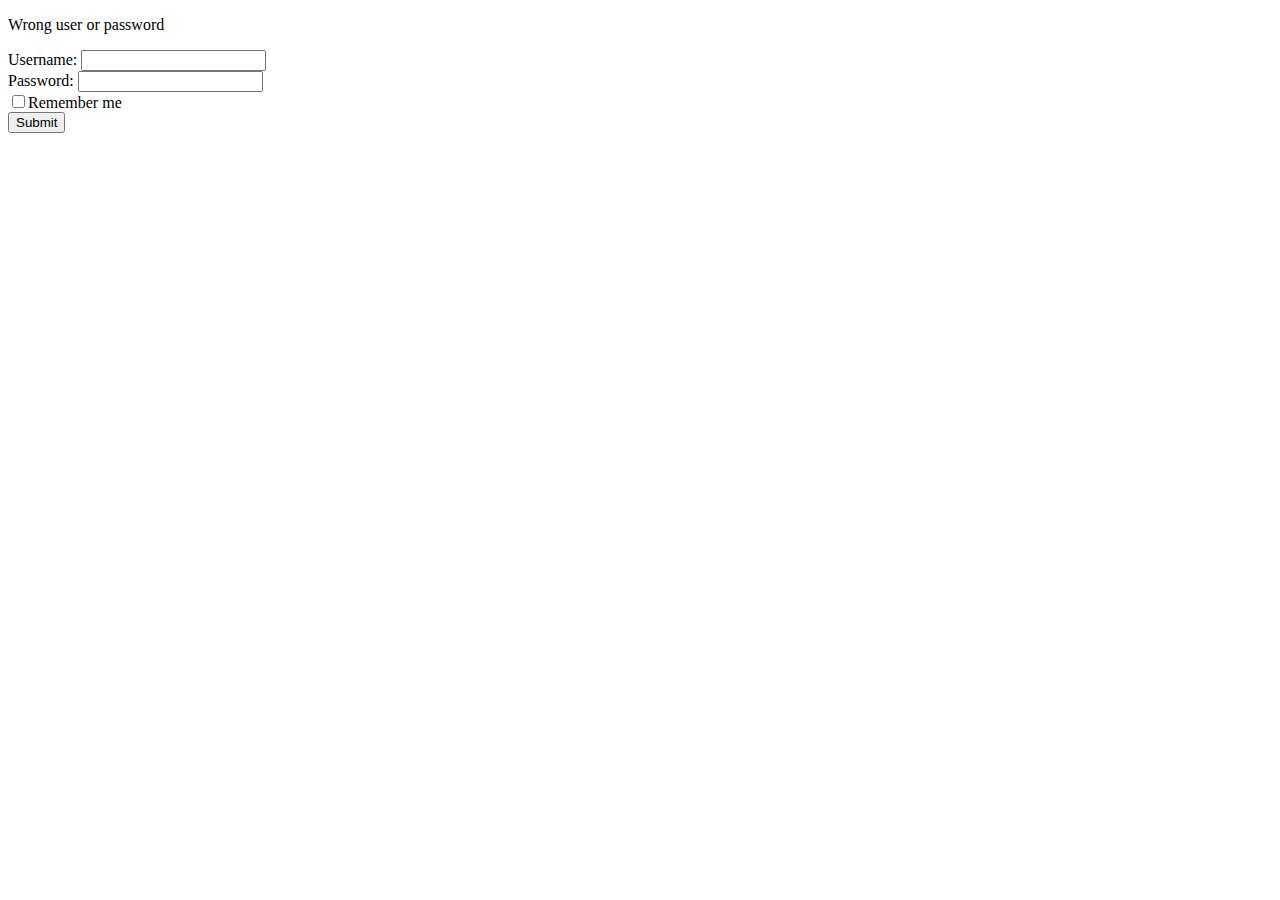
<file: src/main/resources/templates/login.html>
<!DOCTYPE html>
<html xmlns="http://www.w3.org/1999/xhtml"
      xmlns:th="http://www.thymeleaf.org"
      xmlns:layout="http://www.ultraq.net.nz/thymeleaf/layout"
      layout:decorator="base">
<head>
    <title>Login</title>
</head>
<body>
<div class="container" layout:fragment="content">
    <p th:if="${loginError}" class="error">Wrong user or password</p>
    <form class="form-inline" action="/login" th:action="@{/login}" method="post">
        <div class="form-group">
            <label for="username">Username:</label>
            <input type="text" class="form-control" id="username" name="username">
        </div>
        <div class="form-group">
            <label for="pwd">Password:</label>
            <input type="password" class="form-control" id="pwd" name="password">
        </div>
        <div class="checkbox">
            <label><input type="checkbox">Remember me</label>
        </div>
        <button type="submit" class="btn btn-default">Submit</button>
    </form>
</div>
</body>
</html>
</file>
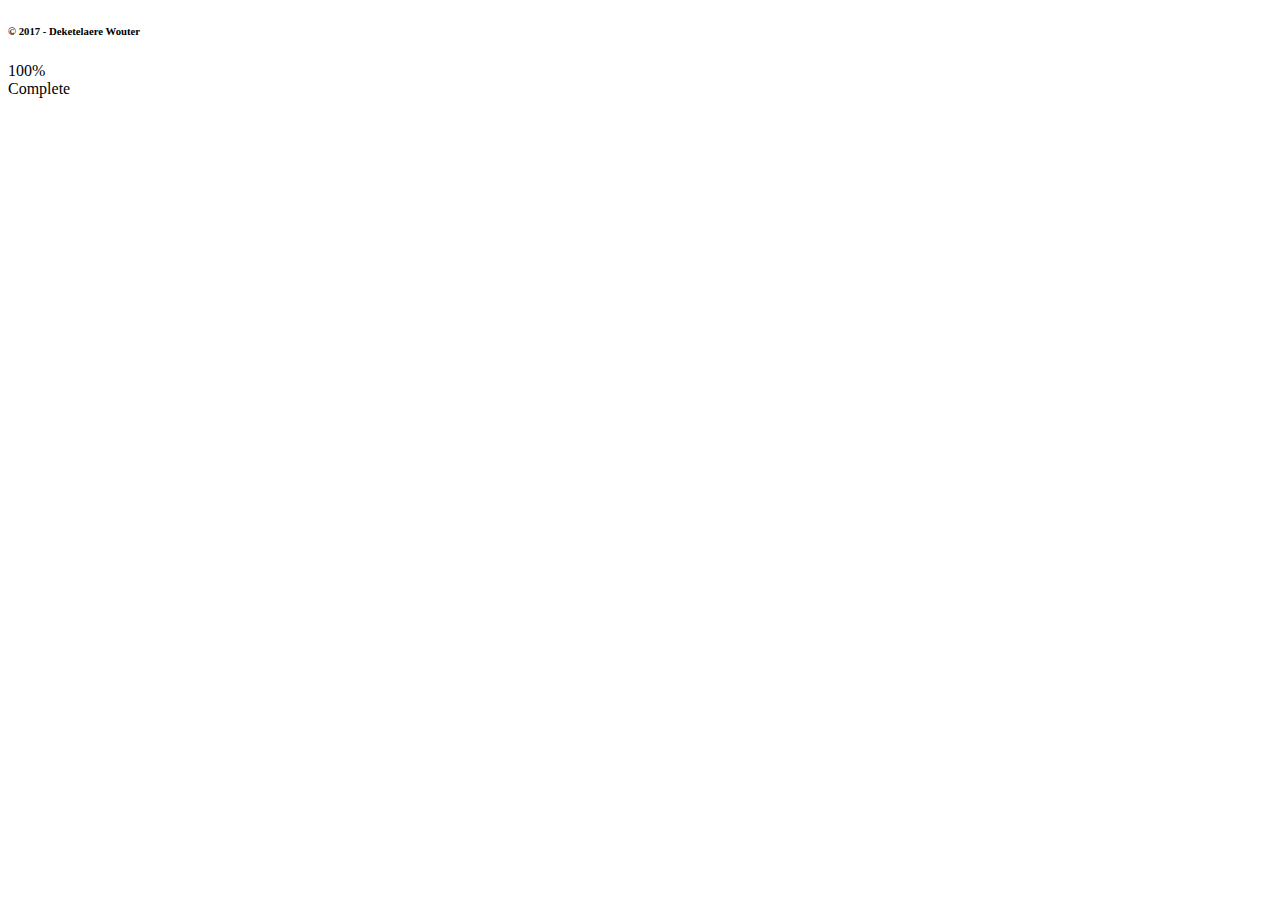
<file: src/main/resources/templates/fragments/footer.html>
<!DOCTYPE html>
<html lang="en" xmlns:th="http://www.thymeleaf.org">
<head>
    <meta charset="UTF-8"/>
    <title>Footer Template</title>

</head>

<body>
<div class="container col-lg-12" th:fragment="footer">
    <div class="navbar navbar-default navbar-fixed-bottom">
        <div class="row">
            <div class="col-md-2">
                <p class="navbar-text pull-left"><h6>© 2017 - Deketelaere Wouter</h6></p>
            </div>
            <div class="col-md-8">
                <div class="progress">
                    <div class="progress-bar progress-bar-striped" role="progressbar"
                         aria-valuenow="0" aria-valuemin="0" aria-valuemax="100"
                         style="width: 0%">
                        <span class="sr-only">100% Complete</span>
                    </div>
                </div>
            </div>
            <div class="col-md-2">
                <h6 id="process-name"></h6>
            </div>
            <div class="col-md-1"></div>
        </div>
    </div>
</div>
</body>
</html>
</file>
